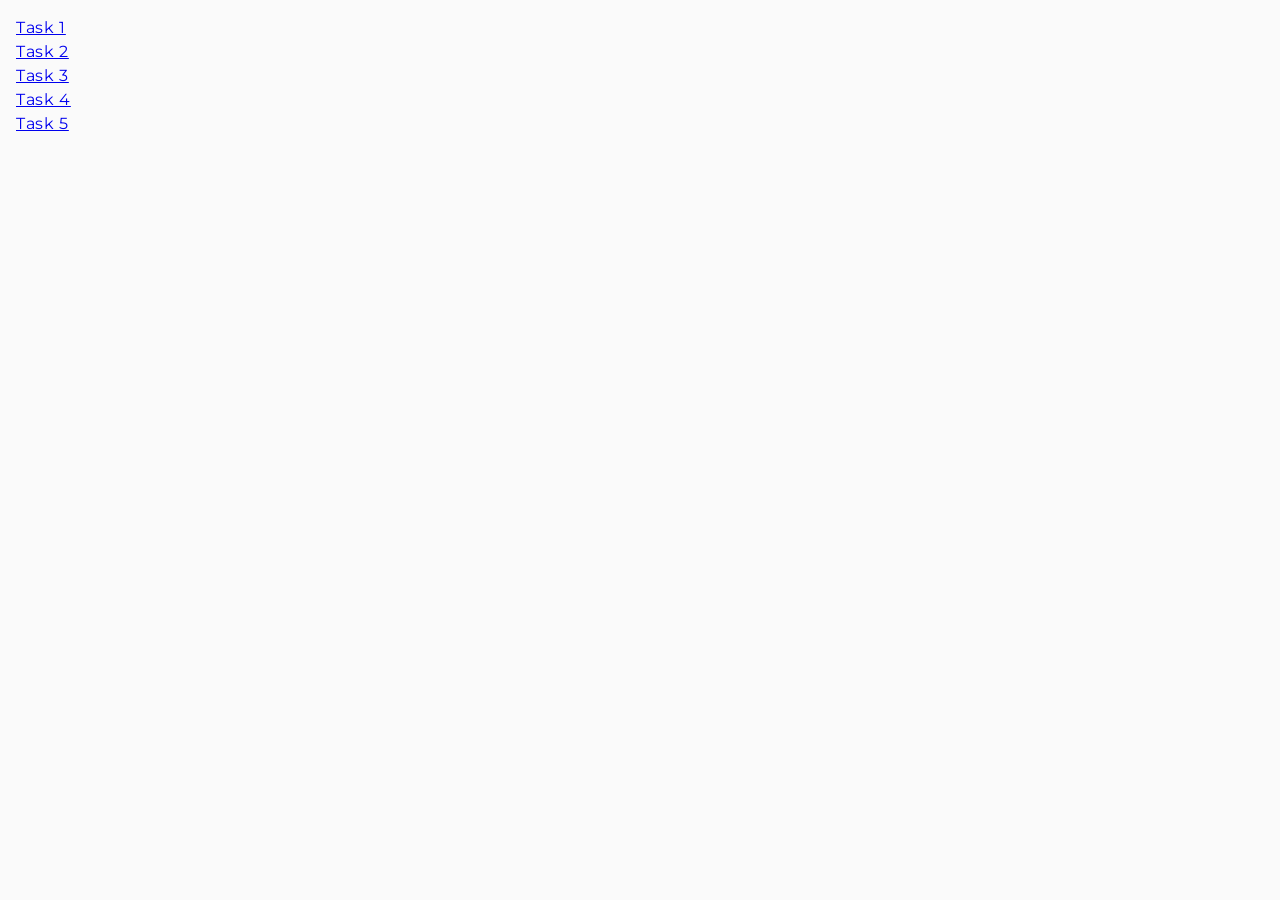
<file: index.html>
<!doctype html>
<html lang="en">
  <head>
    <meta charset="UTF-8" />
    <meta http-equiv="X-UA-Compatible" content="IE=edge" />
    <meta name="viewport" content="width=device-width, initial-scale=1.0" />
    <title>Homework 7</title>
    <!-- fonts -->
    <link rel="preconnect" href="https://fonts.googleapis.com" />
    <link rel="preconnect" href="https://fonts.gstatic.com" crossorigin />
    <link
      href="https://fonts.googleapis.com/css2?family=Montserrat:wght@400;500;600&display=swap"
      rel="stylesheet"
    />
    <link rel="stylesheet" href="./css/common.css" />
  </head>
  <body>
    <ul>
      <li><a href="./task-1.html">Task 1</a></li>
      <li><a href="./task-2.html">Task 2</a></li>
      <li><a href="./task-3.html">Task 3</a></li>
      <li><a href="./task-4.html">Task 4</a></li>
      <li><a href="./task-5.html">Task 5</a></li>
    </ul>
  </body>
</html>
</file>
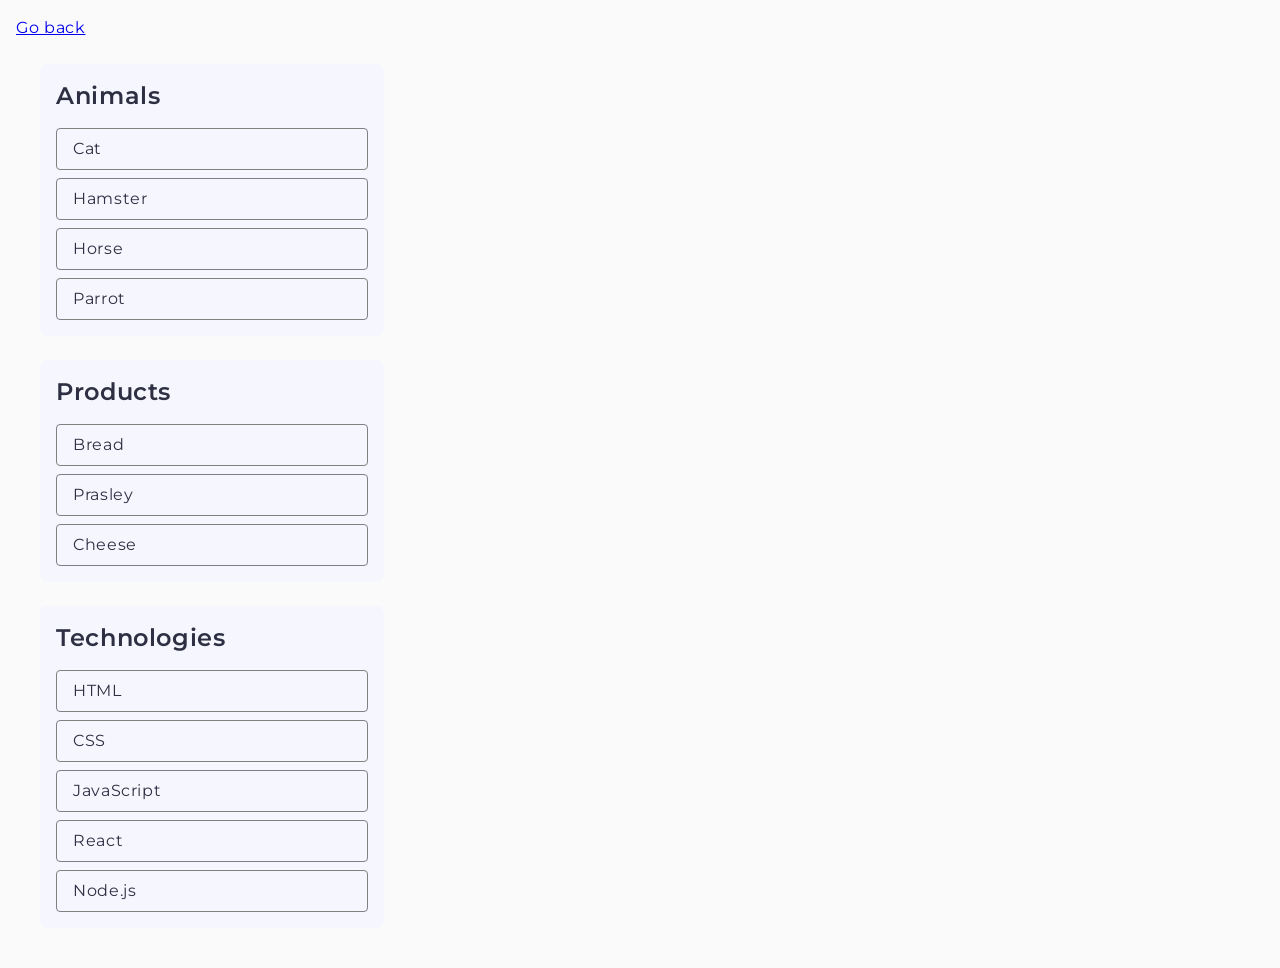
<file: task-1.html>
<!doctype html>
<html lang="en">
  <head>
    <meta charset="UTF-8" />
    <meta http-equiv="X-UA-Compatible" content="IE=edge" />
    <meta name="viewport" content="width=device-width, initial-scale=1.0" />
    <title>Task 1</title>
    <!-- fonts -->
    <link rel="preconnect" href="https://fonts.googleapis.com" />
    <link rel="preconnect" href="https://fonts.gstatic.com" crossorigin />
    <link
      href="https://fonts.googleapis.com/css2?family=Montserrat:wght@400;500;600&display=swap"
      rel="stylesheet"
    />
    <!-- styles -->
    <link rel="stylesheet" href="./css/common.css" />
    <link rel="stylesheet" href="./css/task-1.css" />
  </head>
  <body>
    <p><a href="./index.html">Go back</a></p>

    <ul id="categories">
      <li class="item">
        <h2 class="categories-item-title">Animals</h2>

        <ul>
          <li class="categories-list-item">Cat</li>
          <li class="categories-list-item">Hamster</li>
          <li class="categories-list-item">Horse</li>
          <li class="categories-list-item">Parrot</li>
        </ul>
      </li>
      <li class="item">
        <h2 class="categories-item-title">Products</h2>

        <ul>
          <li class="categories-list-item">Bread</li>
          <li class="categories-list-item">Prasley</li>
          <li class="categories-list-item">Cheese</li>
        </ul>
      </li>
      <li class="item">
        <h2 class="categories-item-title">Technologies</h2>

        <ul>
          <li class="categories-list-item">HTML</li>
          <li class="categories-list-item">CSS</li>
          <li class="categories-list-item">JavaScript</li>
          <li class="categories-list-item">React</li>
          <li class="categories-list-item">Node.js</li>
        </ul>
      </li>
    </ul>

    <script src="./js/task-1.js" type="module"></script>
  </body>
</html>
</file>
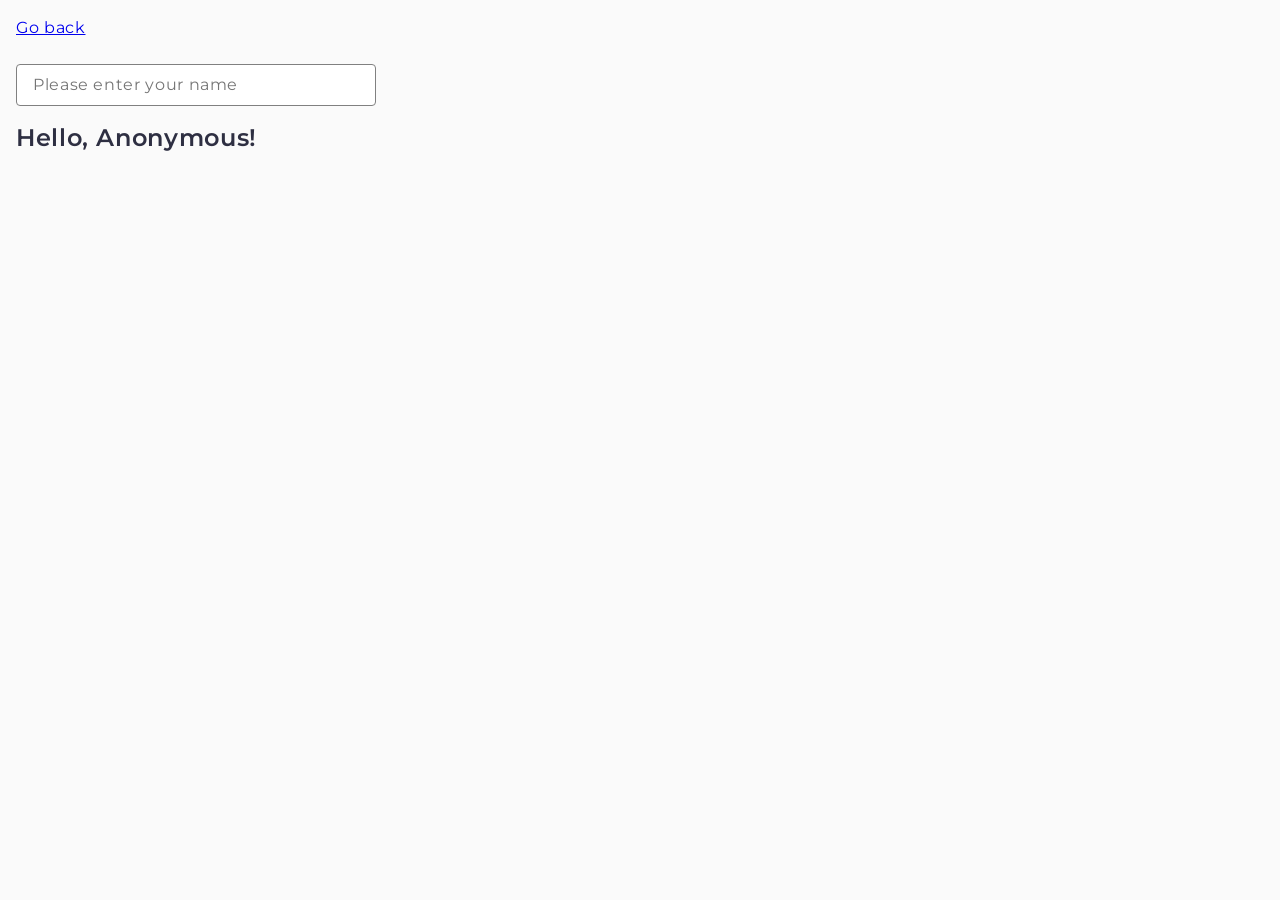
<file: task-3.html>
<!doctype html>
<html lang="en">
  <head>
    <meta charset="UTF-8" />
    <meta http-equiv="X-UA-Compatible" content="IE=edge" />
    <meta name="viewport" content="width=device-width, initial-scale=1.0" />
    <title>Task 3</title>
    <!-- fonts -->
    <link rel="preconnect" href="https://fonts.googleapis.com" />
    <link rel="preconnect" href="https://fonts.gstatic.com" crossorigin />
    <link
      href="https://fonts.googleapis.com/css2?family=Montserrat:wght@400;500;600&display=swap"
      rel="stylesheet"
    />
    <!-- styles -->
    <link rel="stylesheet" href="./css/common.css" />
    <link rel="stylesheet" href="./css/task-3.css" />
  </head>
  <body>
    <p><a href="./index.html">Go back</a></p>

    <input
      class="name-input"
      type="text"
      id="name-input"
      placeholder="Please enter your name"
    />
    <h1 class="greeting">Hello, <span id="name-output">Anonymous</span>!</h1>

    <script src="./js/task-3.js" type="module"></script>
  </body>
</html>
</file>
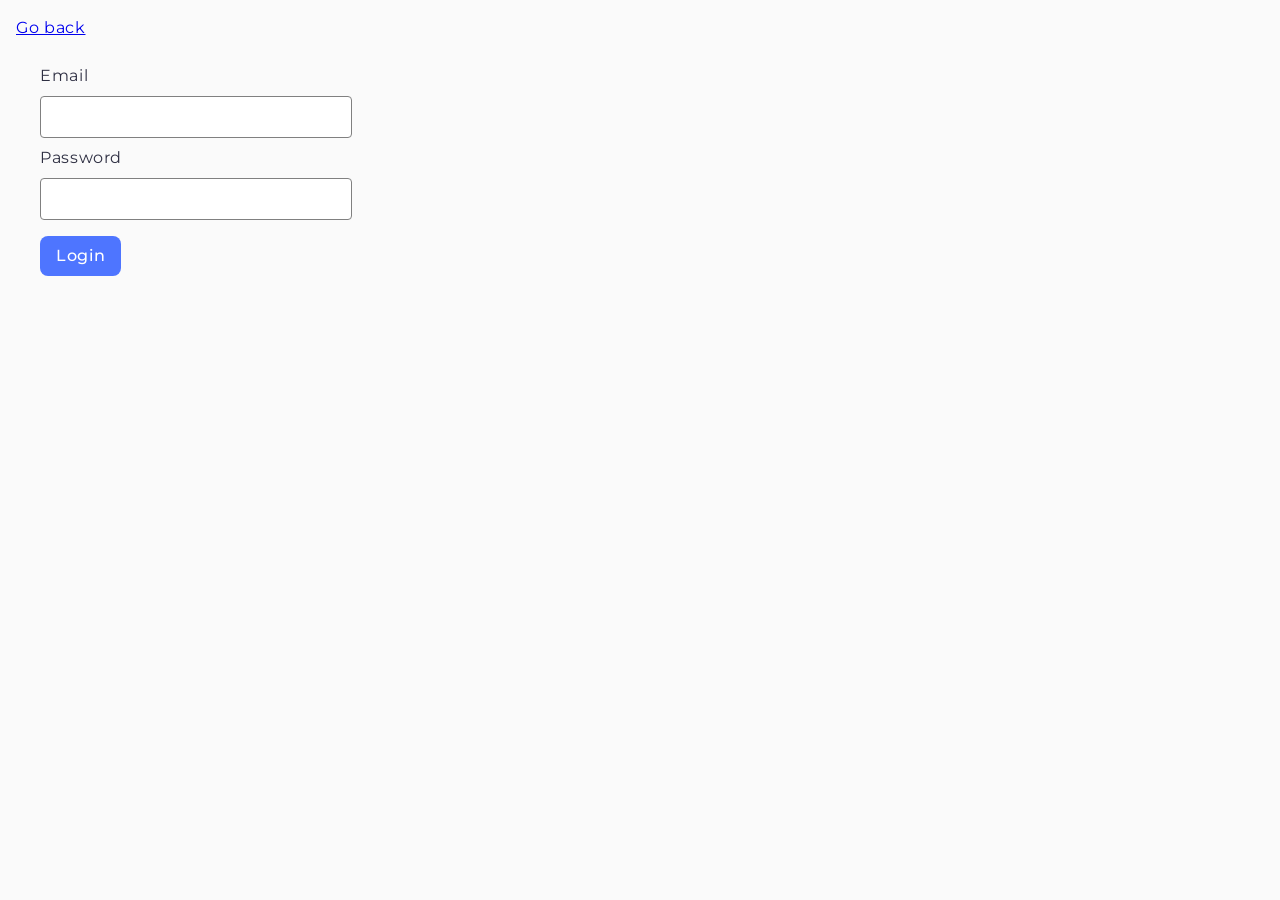
<file: task-4.html>
<!doctype html>
<html lang="en">
  <head>
    <meta charset="UTF-8" />
    <meta http-equiv="X-UA-Compatible" content="IE=edge" />
    <meta name="viewport" content="width=device-width, initial-scale=1.0" />
    <title>Task 4</title>
    <!-- fonts -->
    <link rel="preconnect" href="https://fonts.googleapis.com" />
    <link rel="preconnect" href="https://fonts.gstatic.com" crossorigin />
    <link
      href="https://fonts.googleapis.com/css2?family=Montserrat:wght@400;500;600&display=swap"
      rel="stylesheet"
    />
    <!-- styles -->
    <link rel="stylesheet" href="./css/common.css" />
    <link rel="stylesheet" href="./css/task-4.css" />
  </head>
  <body>
    <p><a href="./index.html">Go back</a></p>

    <form class="login-form">
      <label class="label">
        Email
        <input
          class="login-form-input login-form-email-input"
          type="email"
          name="email"
        />
      </label>
      <label class="label">
        Password
        <input
          class="login-form-input login-form-password-input"
          type="password"
          name="password"
        />
      </label>
      <button class="login-form-submit-btn" type="submit">Login</button>
    </form>

    <script src="./js/task-4.js" type="module"></script>
  </body>
</html>
</file>
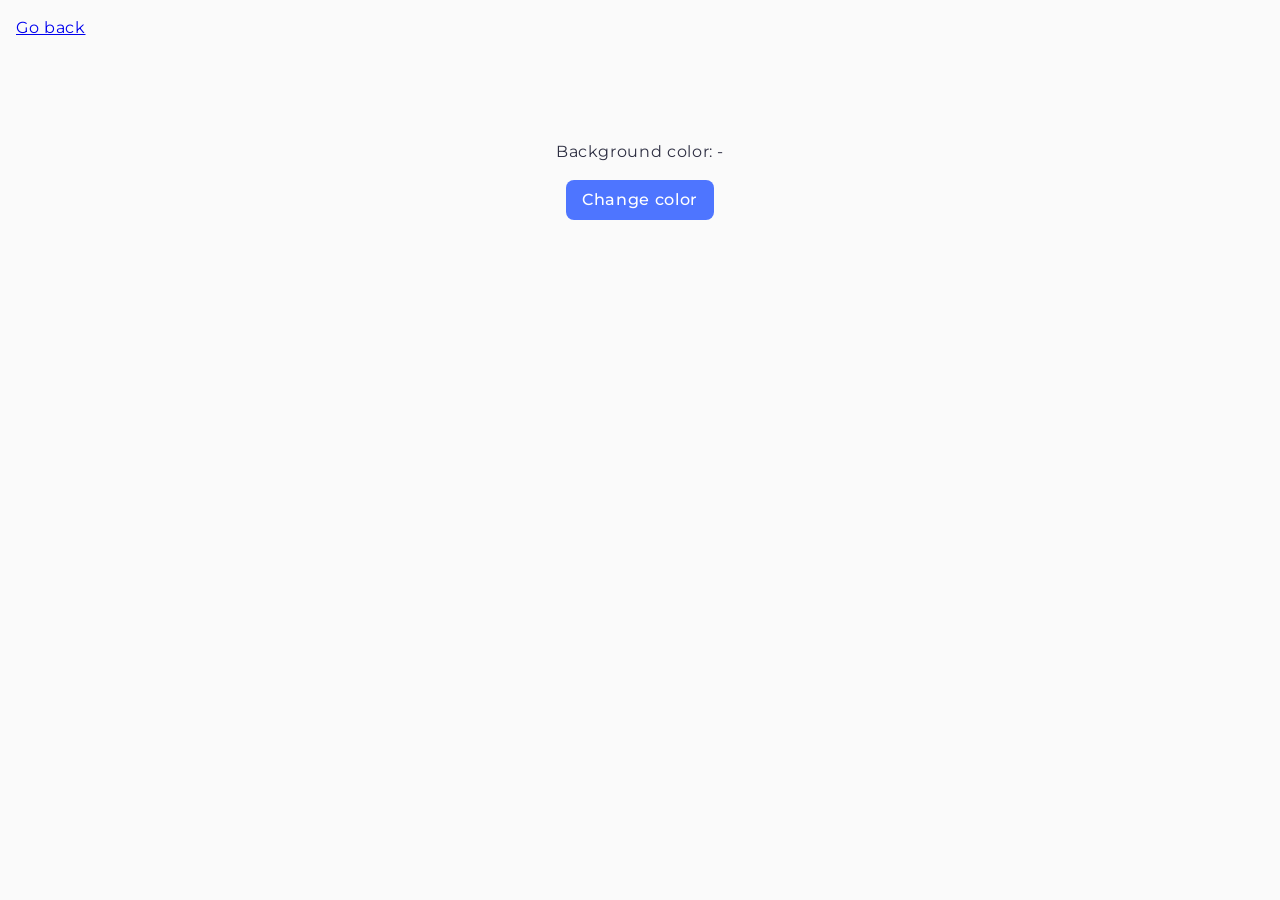
<file: task-5.html>
<!doctype html>
<html lang="en">
  <head>
    <meta charset="UTF-8" />
    <meta http-equiv="X-UA-Compatible" content="IE=edge" />
    <meta name="viewport" content="width=device-width, initial-scale=1.0" />
    <title>Task 5</title>
    <!-- fonts -->
    <link rel="preconnect" href="https://fonts.googleapis.com" />
    <link rel="preconnect" href="https://fonts.gstatic.com" crossorigin />
    <link
      href="https://fonts.googleapis.com/css2?family=Montserrat:wght@400;500;600&display=swap"
      rel="stylesheet"
    />
    <!-- styles -->
    <link rel="stylesheet" href="./css/common.css" />
    <link rel="stylesheet" href="./css/task-5.css" />
  </head>
  <body>
    <p><a href="./index.html">Go back</a></p>

    <div class="widget">
      <p class="widget-text">Background color: <span class="color">-</span></p>
      <button type="button" class="change-color">Change color</button>
    </div>

    <script src="./js/task-5.js" type="module"></script>
  </body>
</html>
</file>
<file: css/common.css>
:root {
  --font-family: 'Montserrat', sans-serif;
}

* {
  box-sizing: border-box;
}

body {
  margin: 16px;
  font-family:
    var(--font-family),
    -apple-system,
    BlinkMacSystemFont,
    'Segoe UI',
    Roboto,
    Oxygen,
    Ubuntu,
    Cantarell,
    'Open Sans',
    'Helvetica Neue',
    sans-serif;
  -webkit-font-smoothing: antialiased;
  -moz-osx-font-smoothing: grayscale;
  background-color: #fafafa;
  color: #2e2f42;
  line-height: 1.5;
  letter-spacing: 0.04em;
}

h1,
h2,
h3,
h4,
h5,
h6,
p {
  margin-top: 0;
  margin-bottom: 0;
}

ol,
ul {
  list-style-type: none;
  padding-left: 0;
  margin-top: 0;
  margin-bottom: 0;
}

img {
  display: block;
}

button {
  cursor: pointer;
}
</file>
<file: css/task-1.css>
#categories {
  width: 392px;
  padding: 24px;
}

#categories > .item {
  padding: 16px;
  border-radius: 8px;
  background-color: rgb(246 246 254);
}

#categories > .item:not(:last-child) {
  margin-bottom: 24px;
}

.categories-item-title {
  margin-bottom: 16px;
  font-weight: 600;
  line-height: 1.33333;
}

.categories-list-item {
  padding: 8px 16px;
  border: 1px solid rgb(128 128 128);
  border-radius: 4px;
}

.categories-list-item:not(:last-child) {
  margin-bottom: 8px;
}
</file>
<file: css/task-3.css>
.name-input {
  width: 360px;
  margin-top: 24px;
  margin-bottom: 16px;
  padding: 8px 16px;
  border: 1px solid rgb(128 128 128);
  border-radius: 4px;
  font-family: var(--font-family);
  font-size: 16px;
  line-height: 1.5;
  letter-spacing: 0.04em;
  color: rgb(46 47 66);
}

.name-input:hover {
  border-color: rgb(0 0 0);
}

.name-input:focus {
  border-color: rgb(128 128 128);
  outline: 0;
}

.greeting {
  font-weight: 600;
  font-size: 24px;
  line-height: 1.33333;
}
</file>
<file: css/task-4.css>
.login-form {
  width: 360px;
  padding: 24px;
}

.login-form .label {
  display: flex;
  flex-direction: column;
  row-gap: 8px;
}

.login-form .label:first-of-type {
  margin-bottom: 8px;
}

.login-form .label:last-of-type {
  margin-bottom: 16px;
}

.login-form-input {
  padding: 8px 16px;
  border: 1px solid rgb(128 128 128);
  border-radius: 4px;
  font-family: var(--font-family);
  font-size: 16px;
  line-height: 1.5;
  letter-spacing: 0.04em;
  color: rgb(46 47 66);
}

.login-form-input:hover {
  border-color: rgb(0 0 0);
}

.login-form-input:focus {
  border-color: rgb(128 128 128);
  outline: 0;
}

.login-form-submit-btn {
  padding: 8px 16px;
  border-style: none;
  border-radius: 8px;
  background-color: rgb(78 117 255);
  font-family: var(--font-family);
  font-weight: 500;
  font-size: 16px;
  line-height: 1.5;
  letter-spacing: 0.04em;
  color: rgb(255 255 255);
}

.login-form-submit-btn:hover {
  background-color: #6c8cff;
}
</file>
<file: css/task-5.css>
.widget {
  width: 169px;
  margin: 100px auto 0;
  text-align: center;
}

.change-color {
  border-style: none;
  border-radius: 8px;
  padding: 8px 16px;
  font-family: var(--font-family);
  font-weight: 500;
  font-size: 16px;
  line-height: 1.5;
  letter-spacing: 0.04em;
  background-color: rgb(78 117 255);
  color: #fff;
}

.change-color:hover {
  background-color: #6c8cff;
}

.widget-text {
  margin-bottom: 16px;
}
</file>
